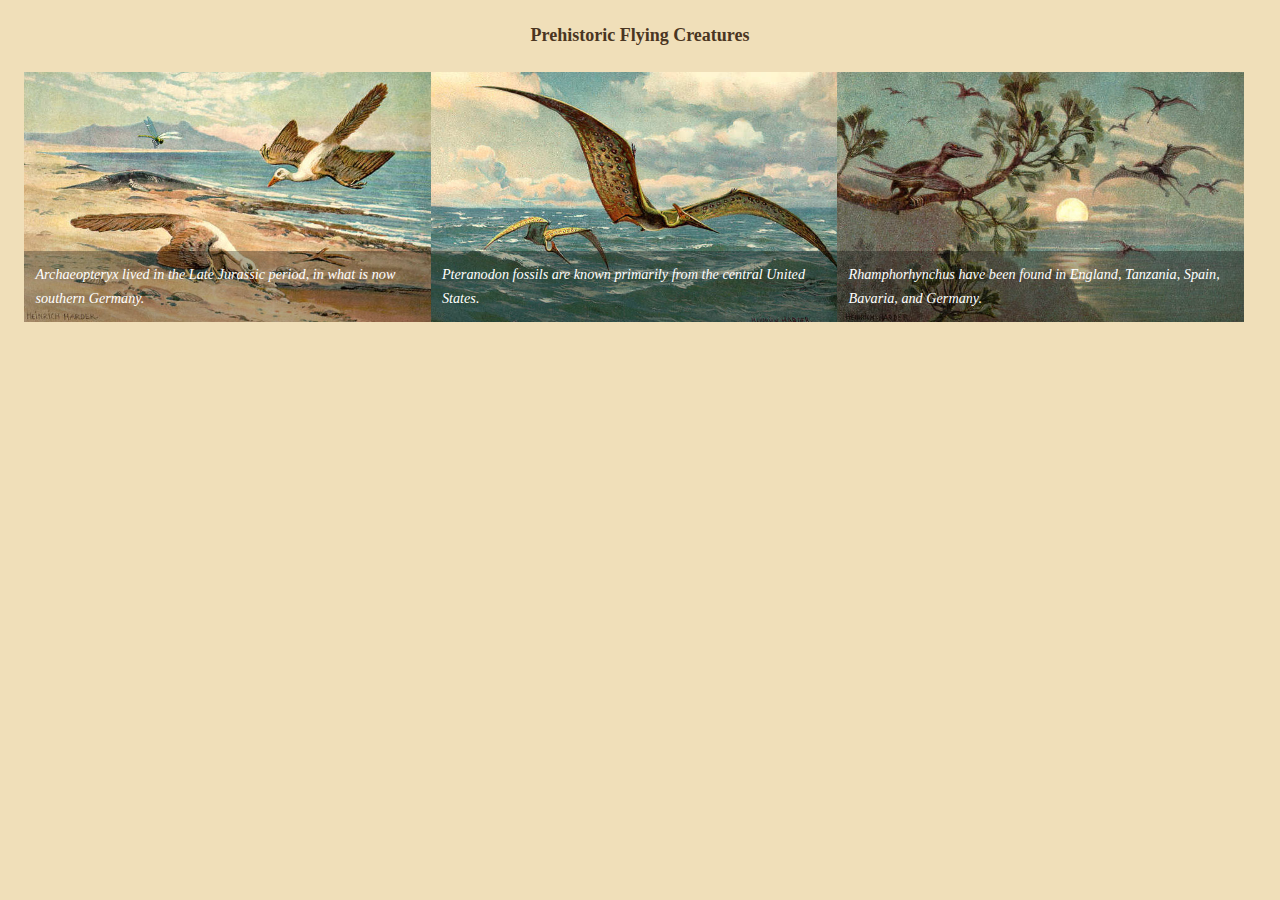
<file: media-queries-starter-code/index.html>
<!DOCTYPE html>
<html lang="en-ca">
<head>
  <meta charset="utf-8">
  <title>Dinosaurs + Media Queries</title>
  <meta name="viewport" content="width=device-width,initial-scale=1">
  <link href="css/main.css" rel="stylesheet">
</head>
<body>

<main>
  <h1>Prehistoric Flying Creatures</h1>

  <div>
    <figure class="dino-primary">
      <img src="images/archeopteryx.jpg" alt="">
      <figcaption><i>Archaeopteryx</i> lived in the Late Jurassic period, in what is now southern Germany.</figcaption>
    </figure>
    <figure class="dino-secondary">
      <img src="images/pteranodon.jpg" alt="">
      <figcaption><i>Pteranodon</i> fossils are known primarily from the central United States.</figcaption>
    </figure>
    <figure class="dino-secondary">
      <img src="images/rhamphorhynchus.jpg" alt="">
      <figcaption><i>Rhamphorhynchus</i> have been found in England, Tanzania, Spain, Bavaria, and Germany.</figcaption>
    </figure>
  </div>
</main>

</body>
</html>
</file>
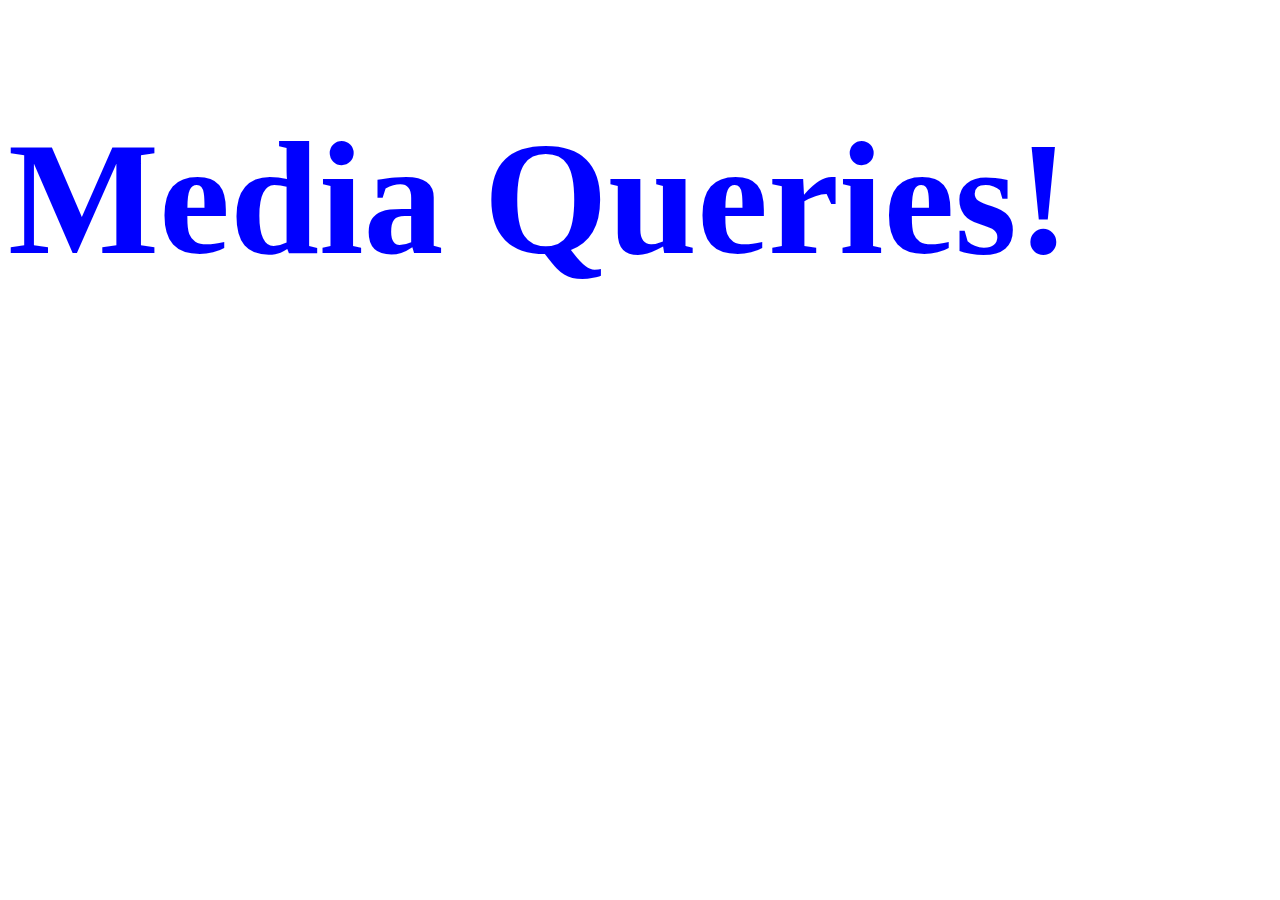
<file: media-queries/index.html>
<!DOCTYPE html>
<html lang="en-ca">

<head>
    <meta charset="utf-8">
    <title>Media Queries</title>
    <link href="css/general.css" rel="stylesheet">
    <meta name="viewport" content="width=device-width,initial-scale=1">
</head>

<body>

<h1 class="title">Media Queries!</h1>


</body>

</html>
</file>
<file: media-queries-starter-code/css/main.css>
@-moz-viewport { width: device-width; scale: 1; }
@-ms-viewport { width: device-width; scale: 1; }
@-o-viewport { width: device-width; scale: 1; }
@-webkit-viewport { width: device-width; scale: 1; }
@viewport { width: device-width; scale: 1; }

html {
  margin: 0;
  padding: 0;
  box-sizing: border-box;

  background-color: #f0dfb9;

  font: normal 100%/1.5 Georgia,serif;
  -moz-text-size-adjust: 100%;
  -ms-text-size-adjust: 100%;
  -webkit-text-size-adjust: 100%;
  text-size-adjust: 100%;
}

*, *:before, *:after {
  box-sizing: inherit;
}

body {
  margin: 0;
  padding: 0;
}

img {
  display: block;
  width: 100%;
}

main {
  display: block;
  padding: 1.5em;
}

h1 {
  margin: 0 0 1.5rem;

  color: #4a3522;
  font-size: 1.1250rem;
  line-height: 1.3333;
  text-align: center;
}

figure {
  margin: 0;
  padding: 0;
  position: relative;
}

figcaption {
  bottom: 0;
  padding: 0.8em;
  width: 100%;

  background-color: rgba(0,0,0,0.3);

  color: #fff;
  font-size: 0.8889rem;
  font-style: italic;
  line-height: 1.6875;
}

/* ====================================== */
/*     DON'T TOUCH THE CSS ABOVE HERE     */
/* ====================================== */

@media only screen and (min-width: 32em) {
    
    .dino-secondary {
        float: left;
        width: 50%;
    }
    
    .dino-primary figcaption {
        position: absolute;
        bottom: 0;
    }
}

@media only screen and (min-width: 50em) {
    
    .dino-primary,
    .dino-secondary {
        float: left;
        width: 33%;
    }
    
    .dino-primary figcaption {
        position: static;
    }
}
    
@media only screen and (min-width: 65em) {
    
    .dino-primary figcaption {
        position: absolute;
        bottom: 0;
    }

    .dino-secondary figcaption {
        position: absolute;
        bottom: 0;
    }
}
</file>
<file: media-queries/css/general.css>
@-moz-viewport {width: device-width; scale:1 }
@-ms-viewport {width: device-width; scale:1 }
@-o-viewport {width: device-width; scale:1 }
@-webkit-viewport {width: device-width; scale:1 }
@viewport {width: device-width; scale:1 }

html {
    box-sizing: border-box;
}

*, *:before, *:after {
    box-sizing: inherit;
}

.title {
    color: red;
}

@media only screen and (min-width: 30em) {
    .title {
        color: green;
        font-size: 10rem;
}
    
@media only screen and (min-width: 50em) {
    .title {
        color: blue;
}
</file>
